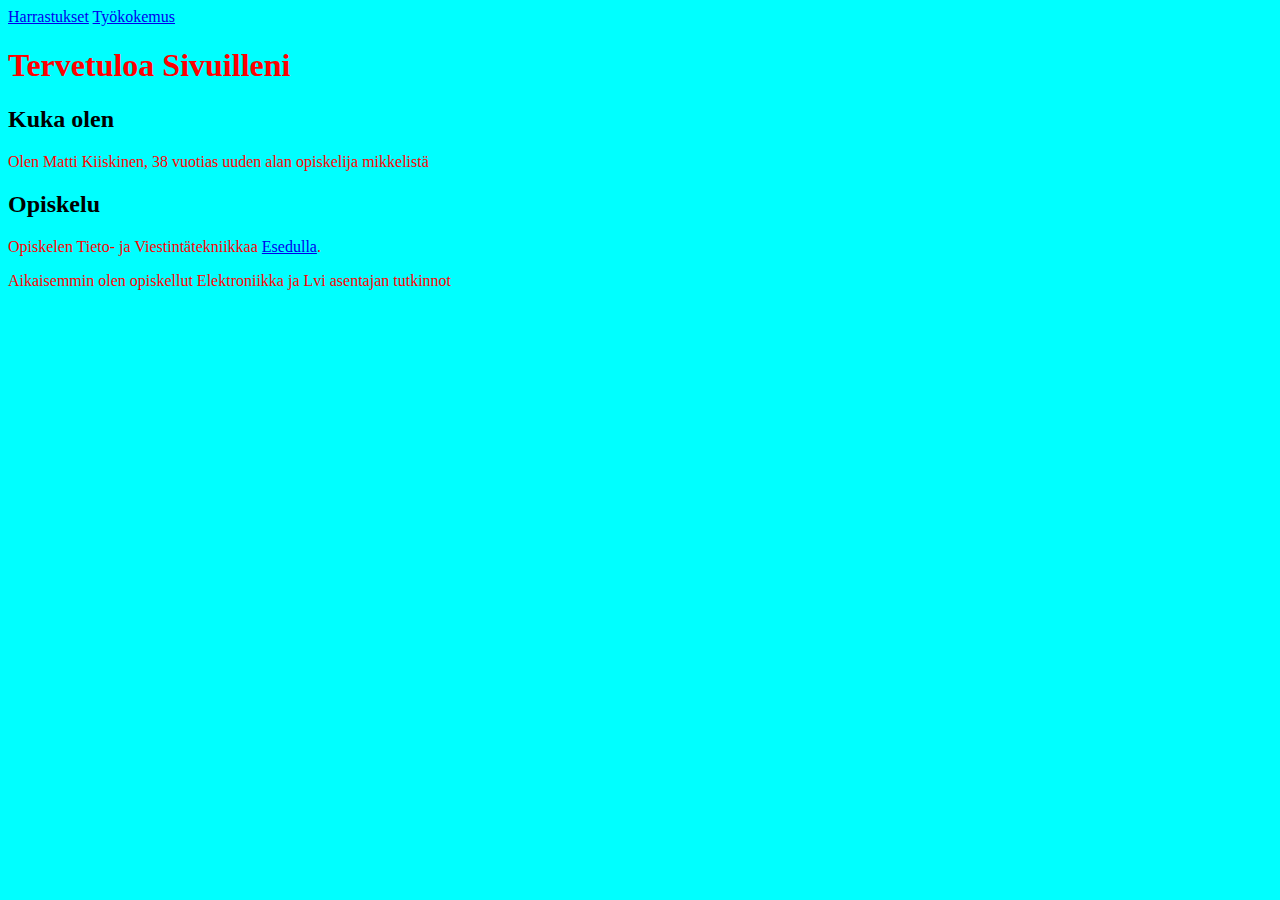
<file: index.html>
<!DOCTYPE html>
<html lang="en">
<head>
    <meta charset="UTF-8">
    <meta name="viewport" content="width=device-width, initial-scale=1.0">
    <title>Tervetuloa Sivuilleni</title>
    
    <link rel="stylesheet" href="Tyylit.css">
</head>
<body>

    <header>
        <nav>
            <a href="Harrastukset.html">Harrastukset</a>
            <a href="Työkokemus.html">Työkokemus</a>
        </nav>
    </header>

    <h1>Tervetuloa Sivuilleni</h1>
    <h2>Kuka olen</h2>
    <p>Olen Matti Kiiskinen, 38 vuotias uuden alan opiskelija mikkelistä</p>
    <h2>Opiskelu</h2>
    <p>Opiskelen Tieto- ja Viestintätekniikkaa <a href="http://www.esedu.fi" target="_blank">Esedulla</a>.</p>
    <p>Aikaisemmin olen opiskellut Elektroniikka ja Lvi asentajan tutkinnot</p>
    


    

    
    
</body>
</html>
</file>
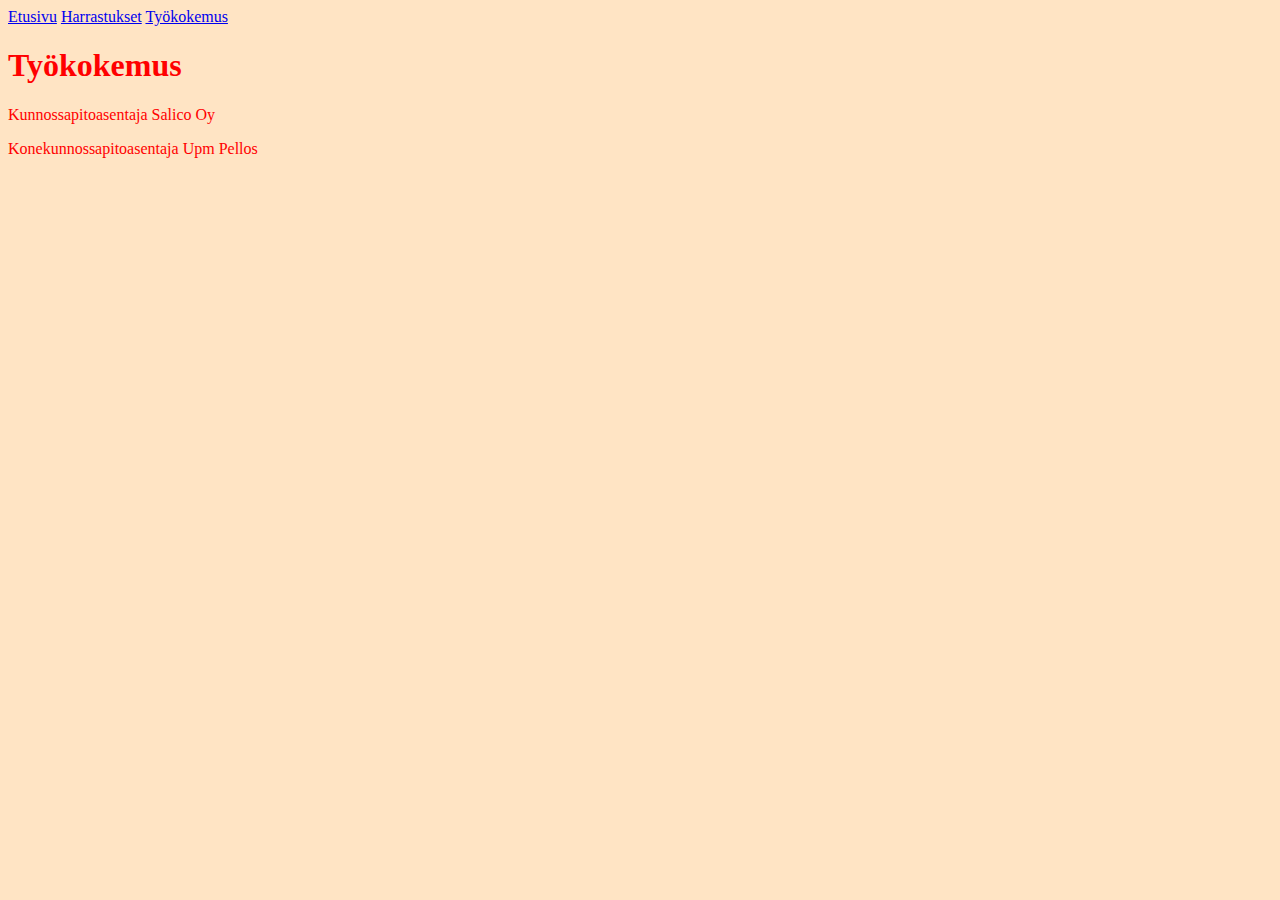
<file: Työkokemus.html>
<!DOCTYPE html>
<html lang="en">
<head>
    <meta charset="UTF-8">
    <meta name="viewport" content="width=device-width, initial-scale=1.0">
    <title>Työkokemus</title>
    <link rel="stylesheet" href="Tyylit.css">
    <style>
        body {
            background-color: bisque;
        }
    </style>
</head>
<body>

    <header>
        <nav>

            <a href="index.html">Etusivu</a>
            <a href="Harrastukset.html">Harrastukset</a>
            <a href="Työkokemus.html">Työkokemus</a>
        </nav>
    </header>

    <h1>Työkokemus</h1>

    
    <p>Kunnossapitoasentaja Salico Oy</p>
    <p>Konekunnossapitoasentaja Upm Pellos</p>
    
</body>
</html>
</file>
<file: Tyylit.css>
body {
    background-color: aqua;
}

h1 {
    color: red;
    font-family: 40px;
}
p {
    color: red;
}
</file>
